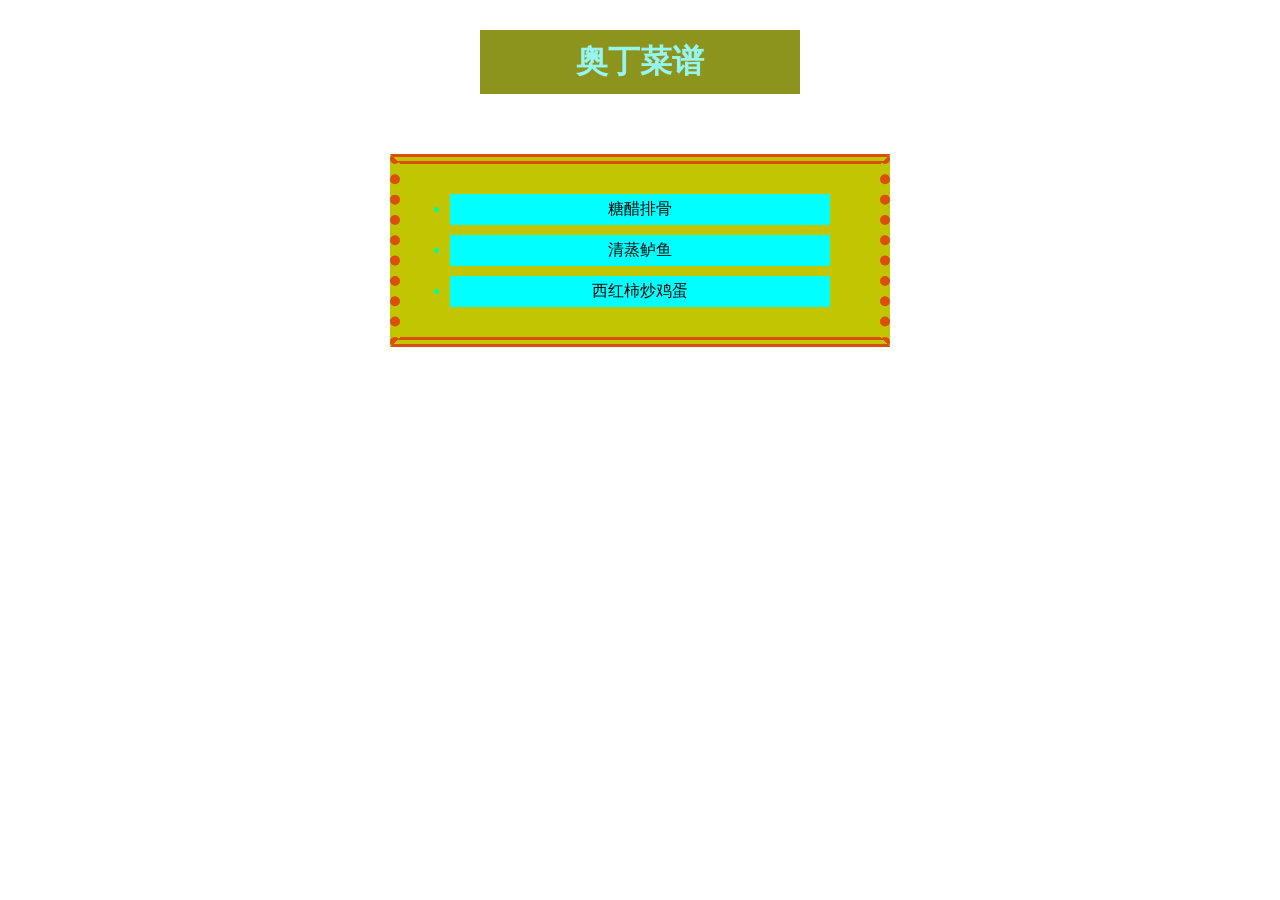
<file: index.html>
<!DOCTYPE html>
<html lang="en">
<head>
  <meta charset="UTF-8">
  <meta name="viewport" content="width=device-width, initial-scale=1.0">
  <title>菜谱</title>
  <link rel="stylesheet" href="style.css">
</head>
<body>
  <h1>奥丁菜谱</h1>
  <ul>
    <li><a href="recipes/sweetsourribs.html">糖醋排骨</a></li>
    <li><a href="recipes/steamedperch.html">清蒸鲈鱼</a></li>
    <li><a href="recipes/scrambledeggstomatoes.html">西红柿炒鸡蛋</a></li>
  </ul>
</body>

</html>
</file>
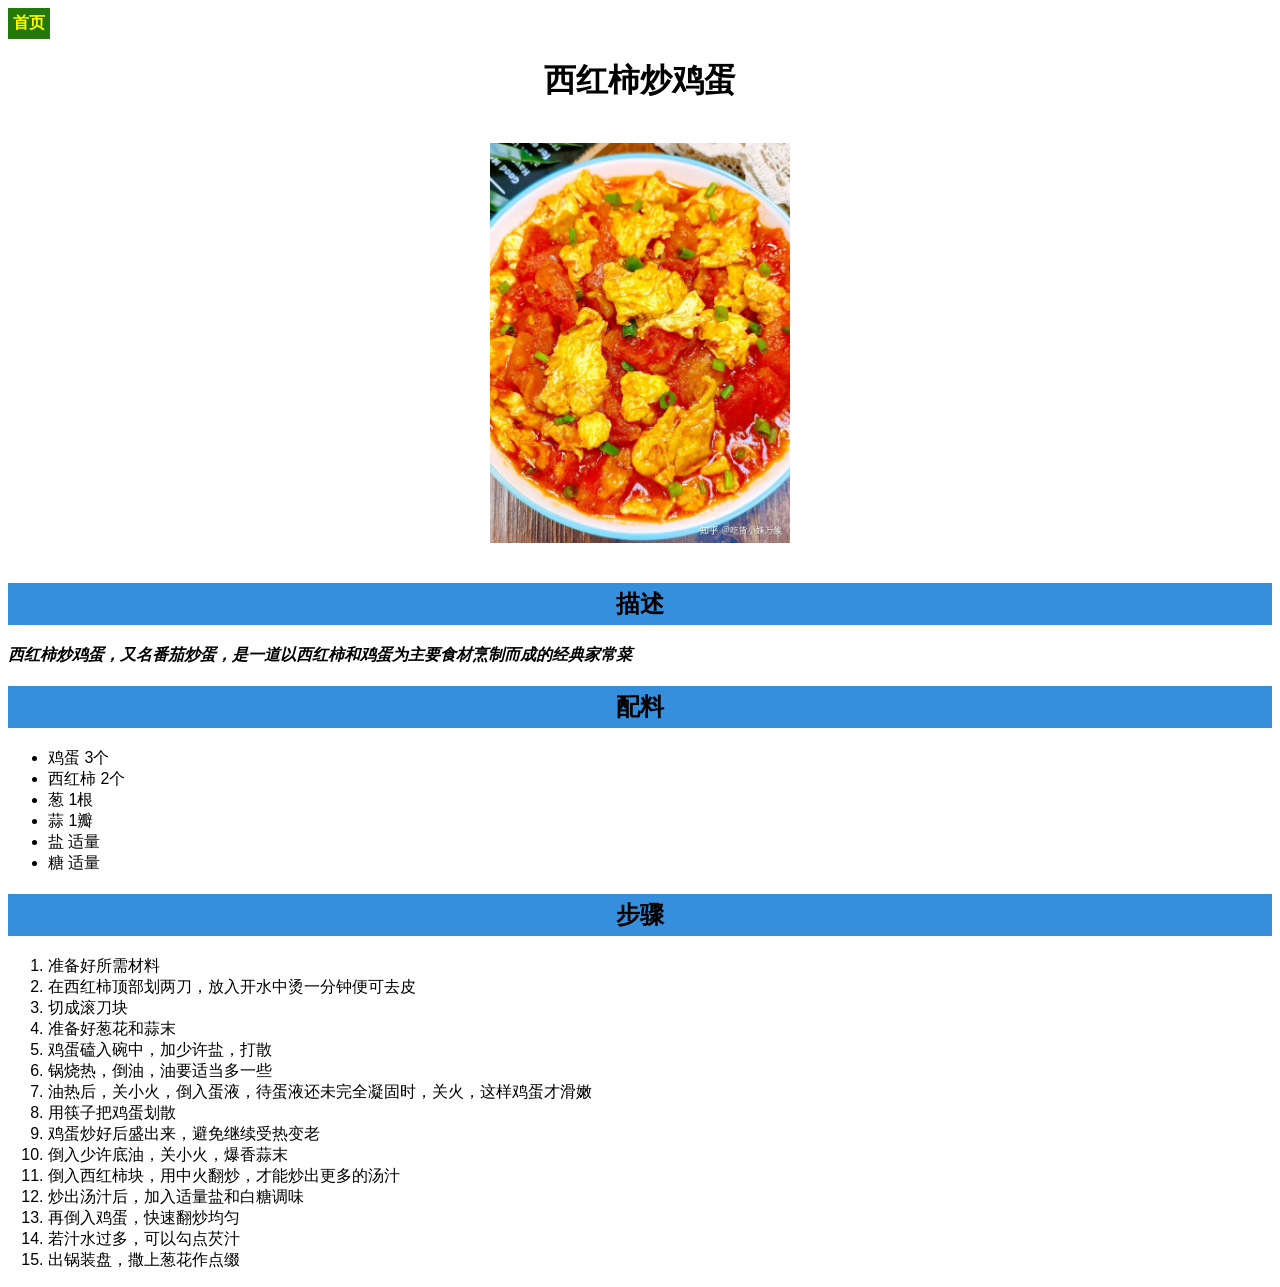
<file: recipes/scrambledeggstomatoes.html>
<!DOCTYPE html>
<html lang="en">
<head>
  <meta charset="UTF-8">
  <meta name="viewport" content="width=device-width, initial-scale=1.0">
  <title>西红柿炒鸡蛋</title>
  <link rel="stylesheet" href="style.css">
</head>
<body>
  <a href="../index.html">首页</a>
  <h1>西红柿炒鸡蛋</h1>
  <img src="../images/scrambledeggstomatoes.jpg" alt="西红柿炒鸡蛋" height="400">
  <h2>描述</h2>
  <p>西红柿炒鸡蛋，又名番茄炒蛋，是一道以西红柿和鸡蛋为主要食材烹制而成的经典家常菜</p>
  <h2>配料</h2>
  <ul>
    <li>鸡蛋 3个</li>
    <li>西红柿 2个</li>
    <li>葱 1根</li>
    <li>蒜 1瓣</li>
    <li>盐 适量</li>
    <li>糖 适量</li>
  </ul>
  <h2>步骤</h2>
  <ol>
    <li>准备好所需材料</li>
    <li>在西红柿顶部划两刀，放入开水中烫一分钟便可去皮</li>
    <li>切成滚刀块</li>
    <li>准备好葱花和蒜末</li>
    <li>鸡蛋磕入碗中，加少许盐，打散</li>
    <li>锅烧热，倒油，油要适当多一些</li>
    <li>油热后，关小火，倒入蛋液，待蛋液还未完全凝固时，关火，这样鸡蛋才滑嫩</li>
    <li>用筷子把鸡蛋划散</li>
    <li>鸡蛋炒好后盛出来，避免继续受热变老</li>
    <li>倒入少许底油，关小火，爆香蒜末</li>
    <li>倒入西红柿块，用中火翻炒，才能炒出更多的汤汁</li>
    <li>炒出汤汁后，加入适量盐和白糖调味</li>
    <li>再倒入鸡蛋，快速翻炒均匀</li>
    <li>若汁水过多，可以勾点芡汁</li>
    <li>出锅装盘，撒上葱花作点缀</li>
  </ol>
</body>
</html>
</file>
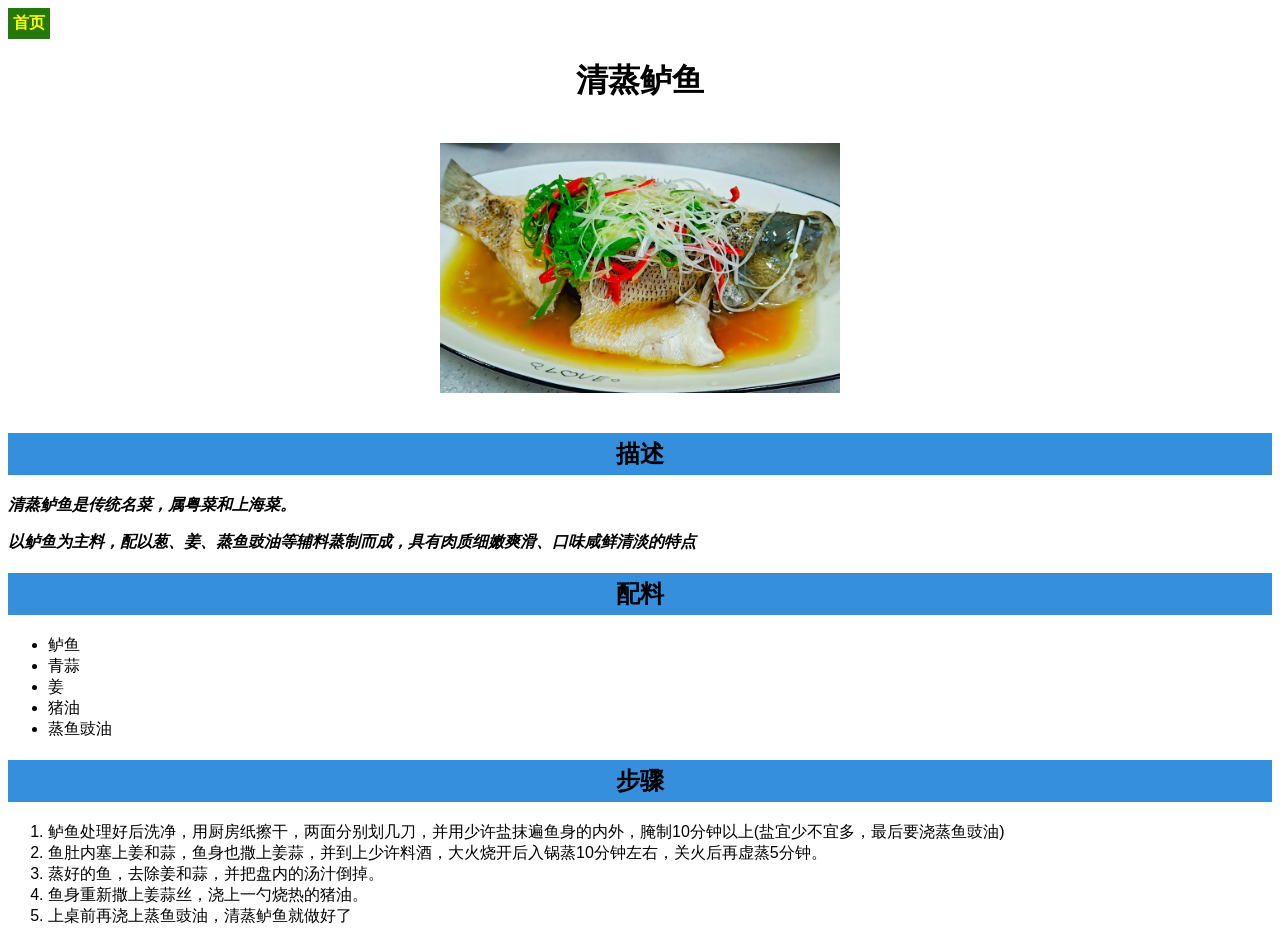
<file: recipes/steamedperch.html>
<!DOCTYPE html>
<html lang="en">
<head>
  <meta charset="UTF-8">
  <meta name="viewport" content="width=device-width, initial-scale=1.0">
  <title>清蒸鲈鱼</title>
  <link rel="stylesheet" href="style.css">
</head>
<body>
  <a href="../index.html">首页</a>
  <h1>清蒸鲈鱼</h1>
  <img src="../images/steamedperch.jpg" alt="清蒸鲈鱼" width="400">
  <h2>描述</h2>
  <p>清蒸鲈鱼是传统名菜，属粤菜和上海菜。</p>
  <p>以鲈鱼为主料，配以葱、姜、蒸鱼豉油等辅料蒸制而成，具有肉质细嫩爽滑、口味咸鲜清淡的特点</p>
  <h2>配料</h2>
  <ul>
    <li>鲈鱼</li>
    <li>青蒜</li>
    <li>姜</li>
    <li>猪油</li>
    <li>蒸鱼豉油</li>
  </ul>
  <h2>步骤</h2>
  <ol>
    <li>鲈鱼处理好后洗净，用厨房纸擦干，两面分别划几刀，并用少许盐抹遍鱼身的内外，腌制10分钟以上(盐宜少不宜多，最后要浇蒸鱼豉油)</li>
    <li>鱼肚内塞上姜和蒜，鱼身也撒上姜蒜，并到上少许料酒，大火烧开后入锅蒸10分钟左右，关火后再虚蒸5分钟。</li>
    <li>蒸好的鱼，去除姜和蒜，并把盘内的汤汁倒掉。</li>
    <li>鱼身重新撒上姜蒜丝，浇上一勺烧热的猪油。</li>
    <li>上桌前再浇上蒸鱼豉油，清蒸鲈鱼就做好了</li>
  </ol>
</body>
</html>
</file>
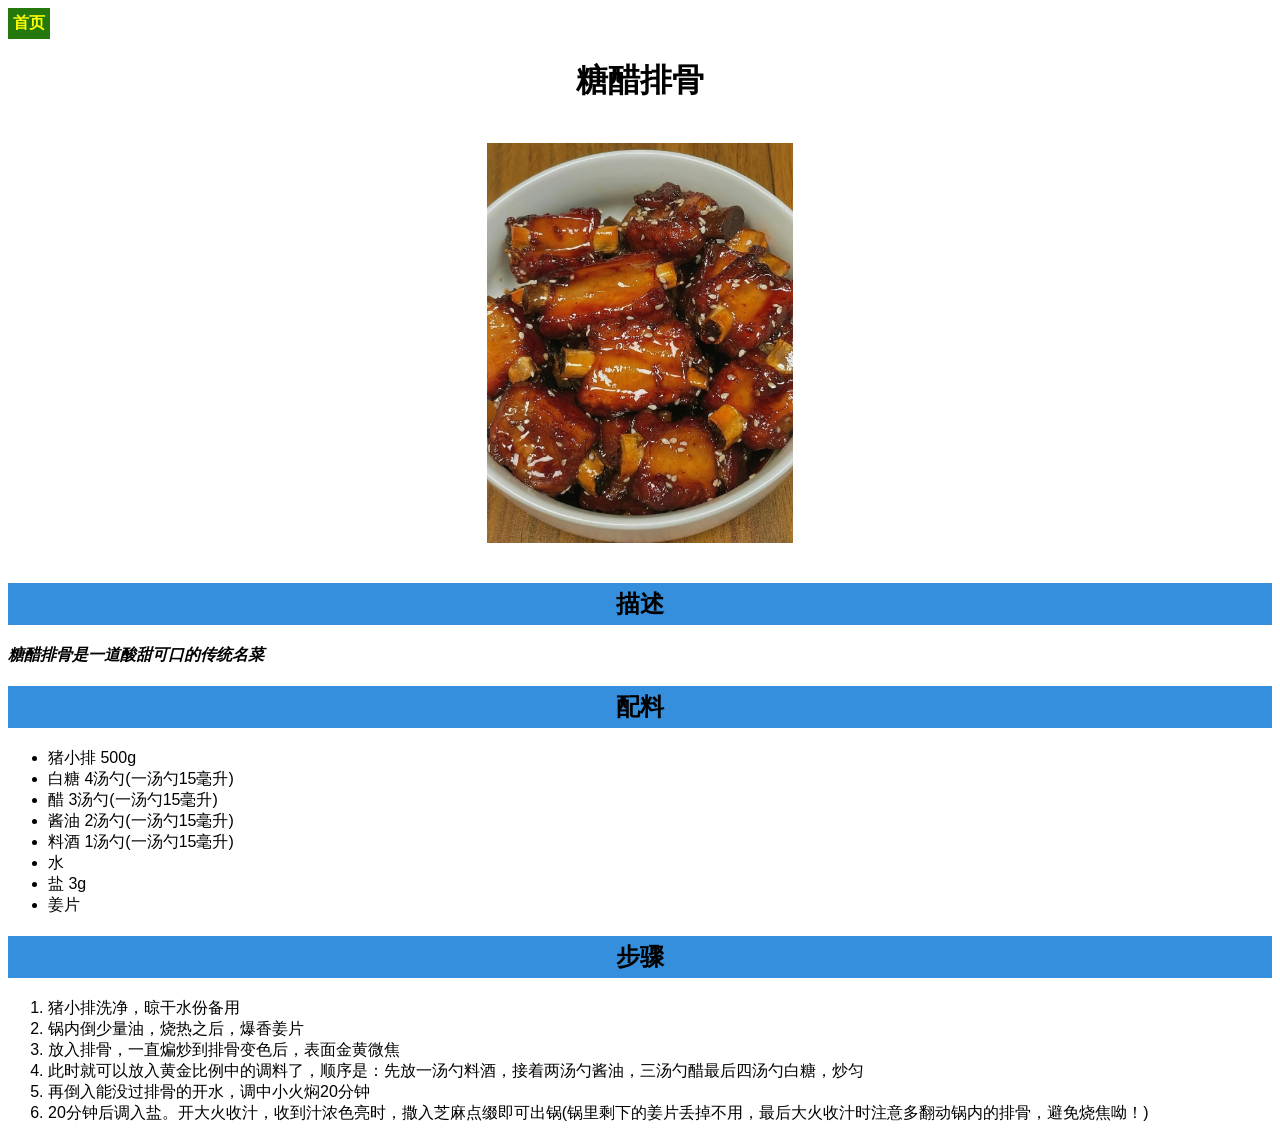
<file: recipes/sweetsourribs.html>
<!DOCTYPE html>
<html lang="en">
<head>
  <meta charset="UTF-8">
  <meta name="viewport" content="width=device-width, initial-scale=1.0">
  <title>糖醋排骨</title>
  <link rel="stylesheet" href="style.css">
</head>
<body>
  <a href="../index.html">首页</a>
  <h1>糖醋排骨</h1>
  <img src="../images/sweetsourribs.jpeg" alt="糖醋排骨" height="400">
  <h2>描述</h2>
  <p>糖醋排骨是一道酸甜可口的传统名菜</p>
  <h2>配料</h2>
  <ul>
    <li>猪小排 500g</li>
    <li>白糖 4汤勺(一汤勺15毫升)</li>
    <li>醋 3汤勺(一汤勺15毫升)</li>
    <li>酱油 2汤勺(一汤勺15毫升)</li>
    <li>料酒 1汤勺(一汤勺15毫升)</li>
    <li>水</li>
    <li>盐 3g</li>
    <li>姜片</li>
  </ul>
  <h2>步骤</h2>
  <ol>
    <li>猪小排洗净，晾干水份备用</li>
    <li>锅内倒少量油，烧热之后，爆香姜片</li>
    <li>放入排骨，一直煸炒到排骨变色后，表面金黄微焦</li>
    <li>此时就可以放入黄金比例中的调料了，顺序是：先放一汤勺料酒，接着两汤勺酱油，三汤勺醋最后四汤勺白糖，炒匀</li>
    <li>再倒入能没过排骨的开水，调中小火焖20分钟</li>
    <li>20分钟后调入盐。开大火收汁，收到汁浓色亮时，撒入芝麻点缀即可出锅(锅里剩下的姜片丢掉不用，最后大火收汁时注意多翻动锅内的排骨，避免烧焦呦！)</li>
  </ol>

</body>
</html>
</file>
<file: style.css>
body {
  font-family: SimSun, Arial;
}

h1 {
  background-color: rgb(140, 148, 29);
  color: rgb(150, 245, 240);
  width: 300px;
  margin: 30px auto;
  padding: 10px;
  text-align: center;
}

ul {
  background-color: rgb(194, 197, 1);
  color: #00ff95;
  font-size: 16px;
  width: 400px;
  border-style: double  dotted;
  border-color: rgb(219, 79, 14);
  border-width: 10px;
  margin: 60px auto;
  padding-top: 20px;
  padding-bottom: 20px;
  padding-right: 40px;
}

ul li {
  background-color: aqua;
  margin: 10px;
  padding: 5px;
}

ul li a {
  color: black;
  text-decoration: none;
  display: block;
  text-align: center;
}
</file>
<file: recipes/style.css>
body {
  font-family: SimSun, Arial;
}

a {
  background-color: rgb(37, 121, 12);
  color: yellow;
  font-weight: bold;
  padding: 5px;
  text-decoration: none;
  display: inline-block;
}

h1 {
  margin: 20px;
  text-align: center;
}

img {
  display: block;
  margin: 40px auto;
}

h2 {
  background-color: rgb(53, 143, 221);
  padding: 5px;
  text-align: center;
}

p {
  font-weight: 700;
  font-style: italic;
}
</file>
